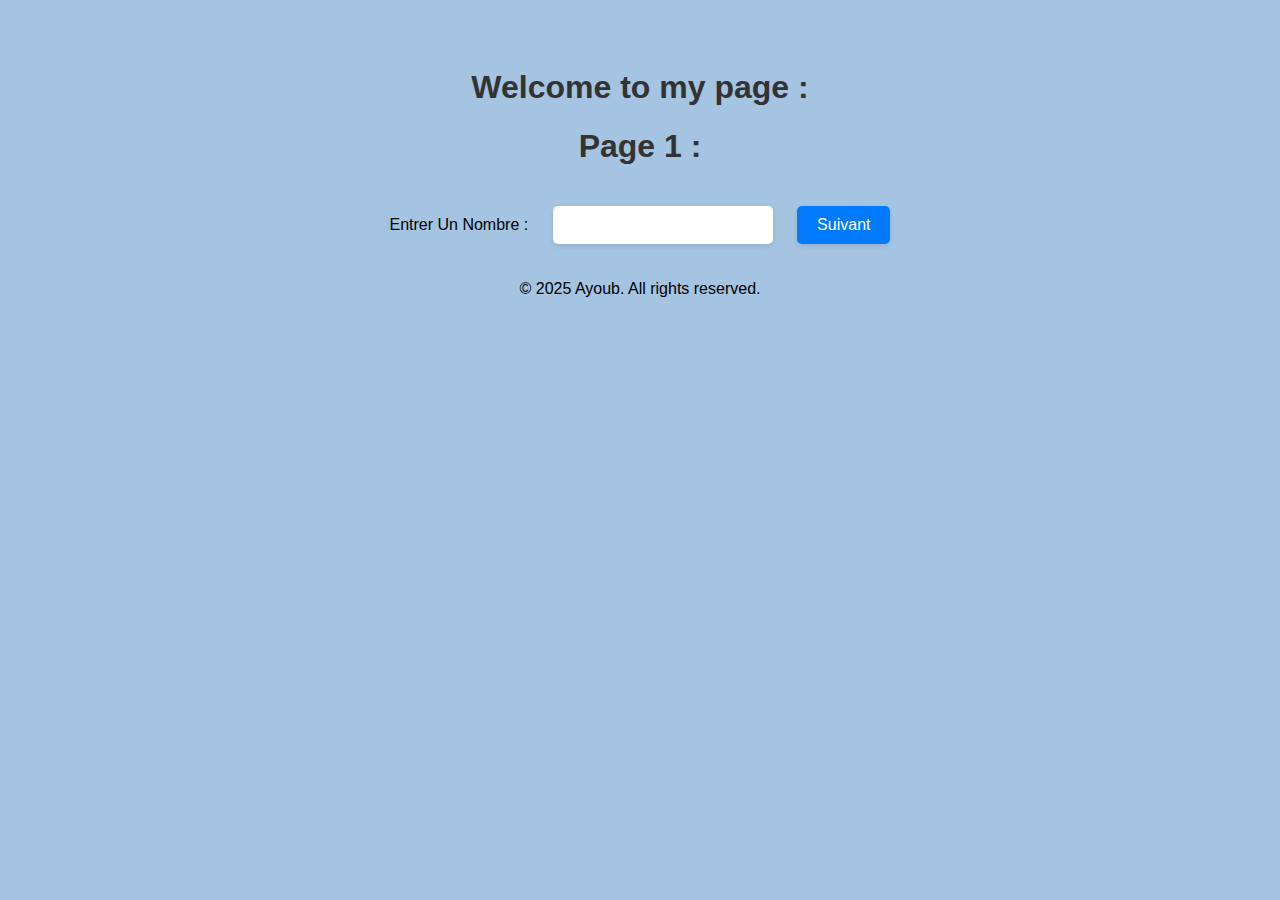
<file: index.html>
<!DOCTYPE html>
<html lang="en">
<head>
    <meta charset="UTF-8">
    <meta name="viewport" content="width=device-width, initial-scale=1.0">
    <title>page 1</title>
    <link rel="stylesheet" href="style.css">
</head>
<body>
    <h1>Welcome to my page : </h1>
    <h1>Page 1 : </h1>
    <label for="Number">Entrer Un Nombre : </label>
    <input type="number" id="Number" name="Number" required>
    <button id="suivant" onclick="suivant()">Suivant</button>
    <footer>
        <p>&copy; 2025 Ayoub. All rights reserved.</p>
    </footer>
    <script>
        function suivant() {
            const number = document.getElementById("Number").value;
            if (number) {
                localStorage.setItem("number1", number);
                window.location.href = "page2.html";
            } else {
                alert("Veuillez entrer un nombre valide.");
            }
        }
    </script>
</body>
</html>
</file>
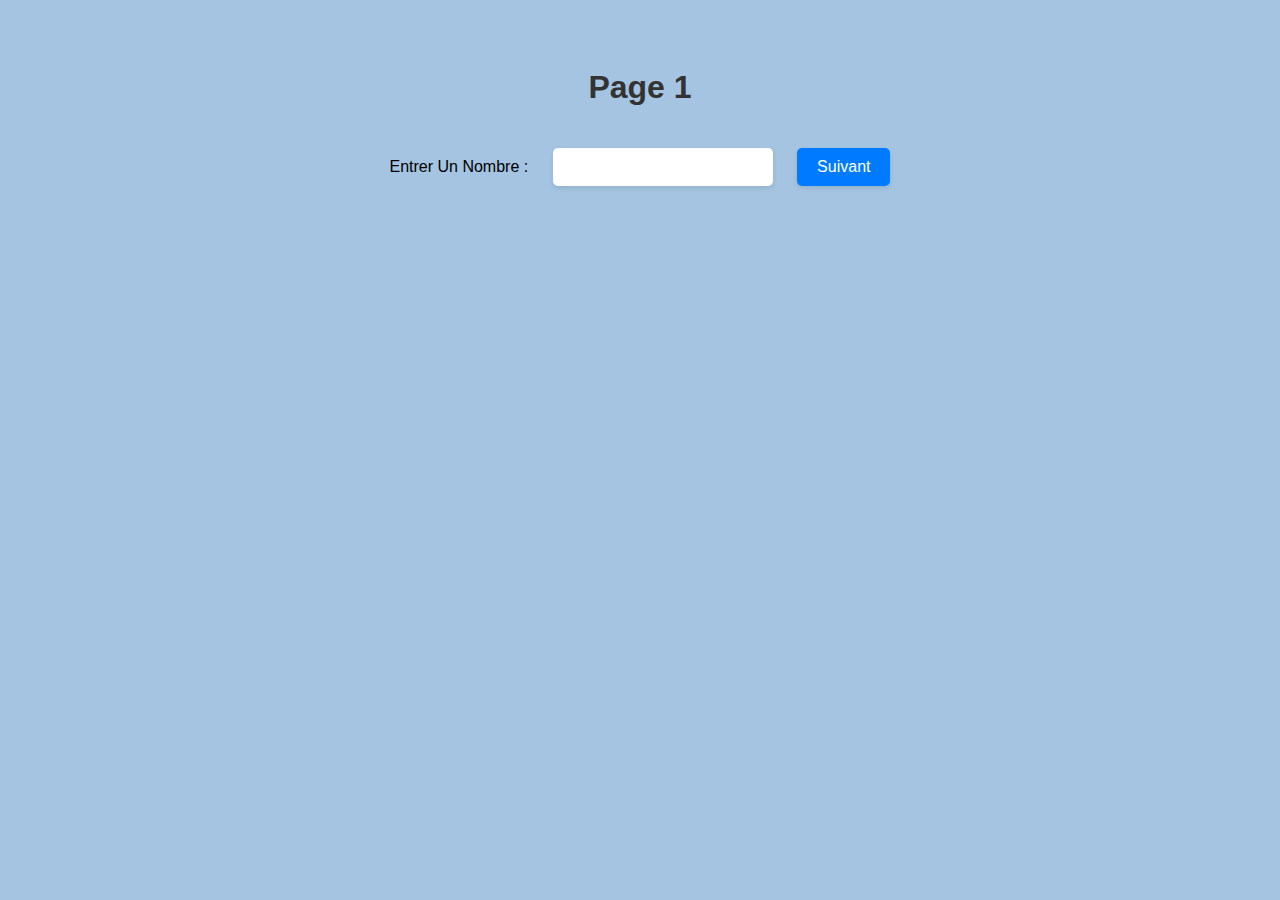
<file: page1.html>
<!DOCTYPE html>
<html lang="en">
<head>
    <meta charset="UTF-8">
    <meta name="viewport" content="width=device-width, initial-scale=1.0">
    <title>page 1</title>
    <link rel="stylesheet" href="style.css">
</head>
<body>
    <h1>Page 1</h1>
    <label for="Number">Entrer Un Nombre : </label>
    <input type="number" id="Number" name="Number" required>
    <button id="suivant" onclick="suivant()">Suivant</button>
    <script>
        function suivant() {
            const number = document.getElementById("Number").value;
            if (number) {
                localStorage.setItem("number1", number);
                window.location.href = "page2.html";
            } else {
                alert("Veuillez entrer un nombre valide.");
            }
        }
    </script>
</body>
</html>
</file>
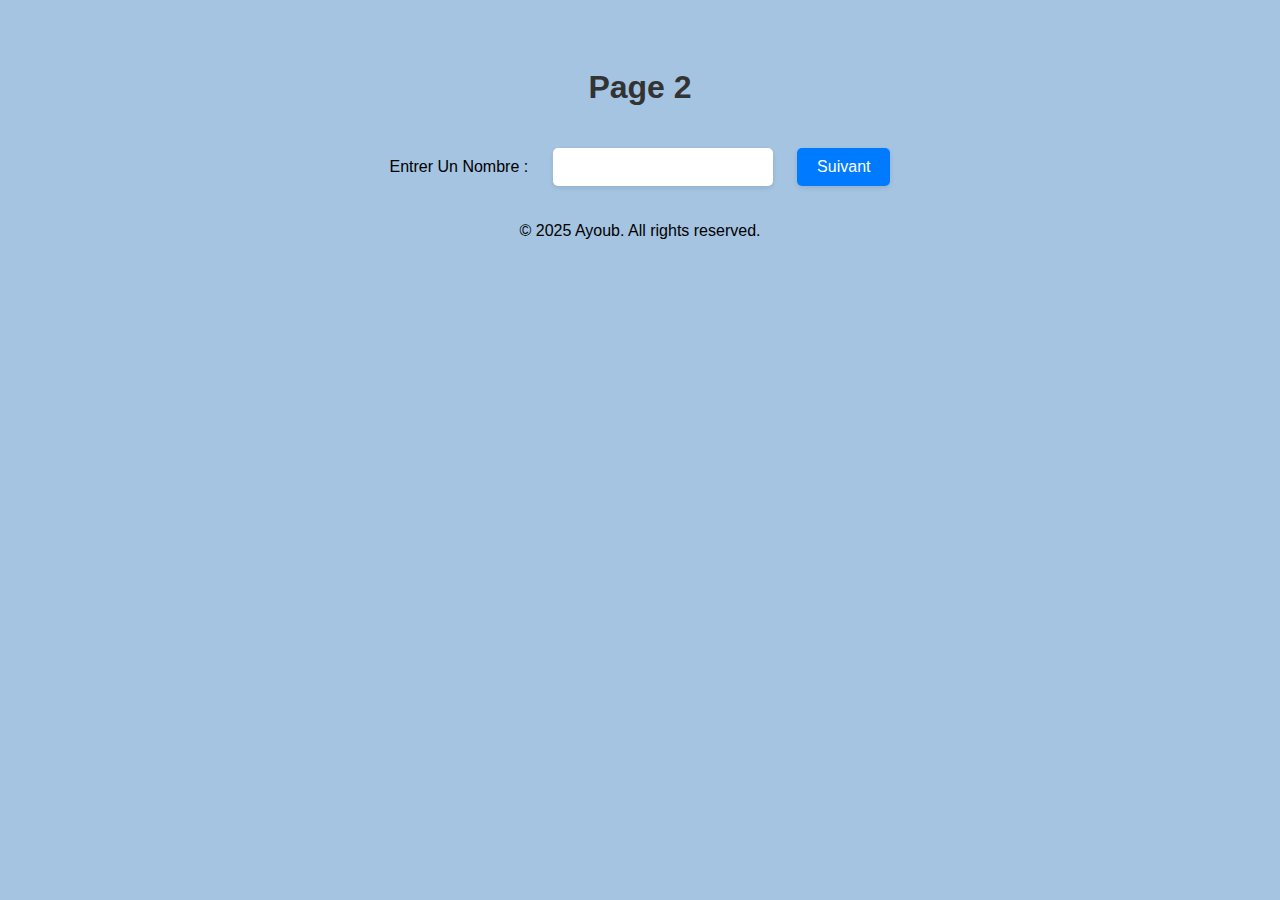
<file: page2.html>
<!DOCTYPE html>
<html lang="en">
<head>
    <meta charset="UTF-8">
    <meta name="viewport" content="width=device-width, initial-scale=1.0">
    <title>page 2</title>
    <link rel="stylesheet" href="style.css">
</head>
<body>
    <h1>Page 2</h1>
    <label for="Number">Entrer Un Nombre : </label>
    <input type="number" id="Number" name="Number" required>
    <button id="suivant" onclick="suivant()">Suivant</button>
    <footer>
        <p>&copy; 2025 Ayoub. All rights reserved.</p>
    </footer>
    <script>
        function suivant() {
            const number = document.getElementById("Number").value;
            if (number) {
                localStorage.setItem("number2", number);
                window.location.href = "page3.html";
            } else {
                alert("Veuillez entrer un nombre valide.");
            }
        }
    </script>
</body>
</html>
</file>
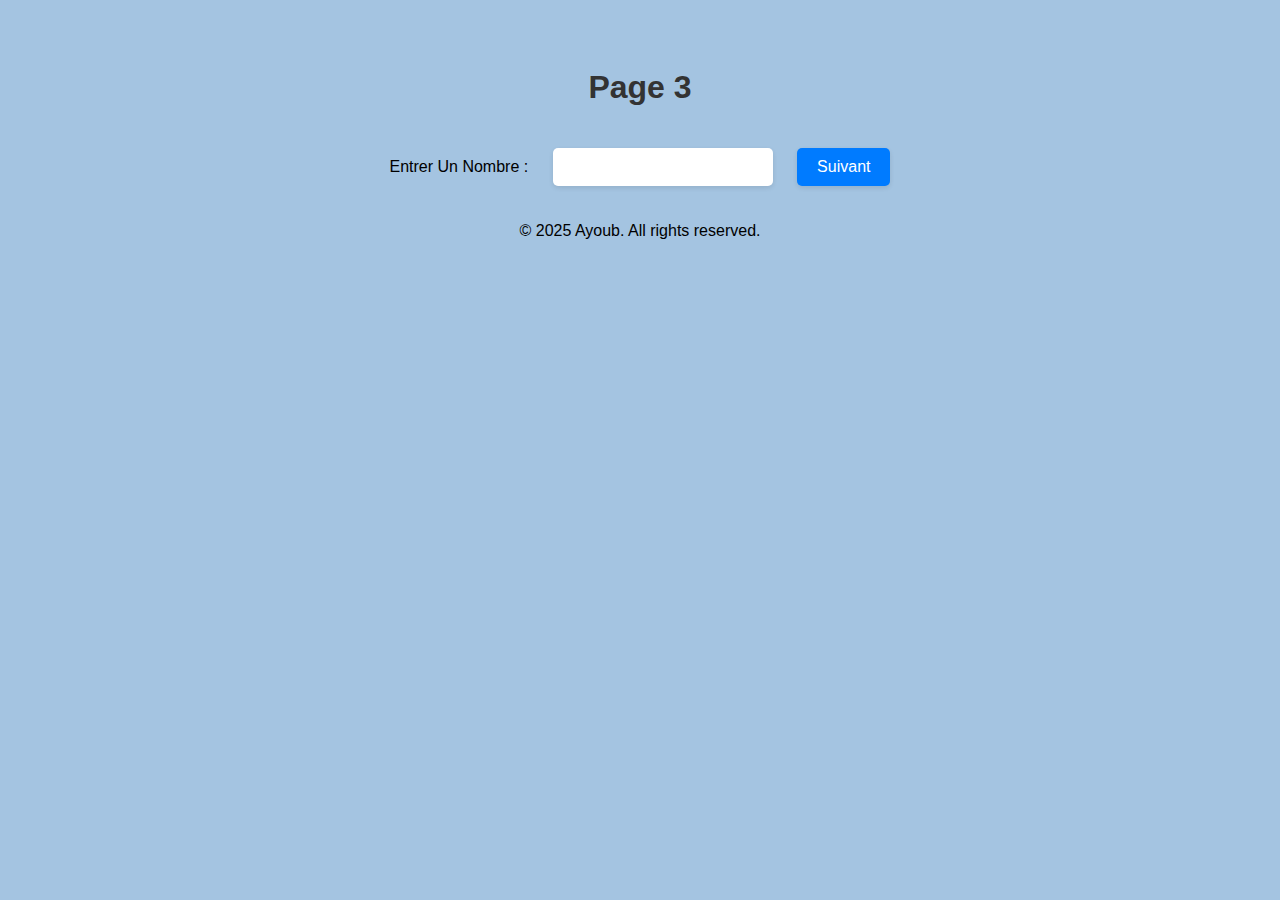
<file: page3.html>
<!DOCTYPE html>
<html lang="en">
<head>
    <meta charset="UTF-8">
    <meta name="viewport" content="width=device-width, initial-scale=1.0">
    <title>page 3</title>
    <link rel="stylesheet" href="style.css">
</head>
<body>
    <h1>Page 3</h1>
    <label for="Number">Entrer Un Nombre : </label>
    <input type="number" id="Number" name="Number" required>
    <button id="suivant" onclick="suivant()">Suivant</button>
    <footer>
        <p>&copy; 2025 Ayoub. All rights reserved.</p>
    </footer>
    <script>
        function suivant() {
            const number = document.getElementById("Number").value;
            if (number) {
                localStorage.setItem("number3", number);
                window.location.href = "page4.html";
            } else {
                alert("Veuillez entrer un nombre valide.");
            }
        }
    </script>
</body>
</html>
</file>
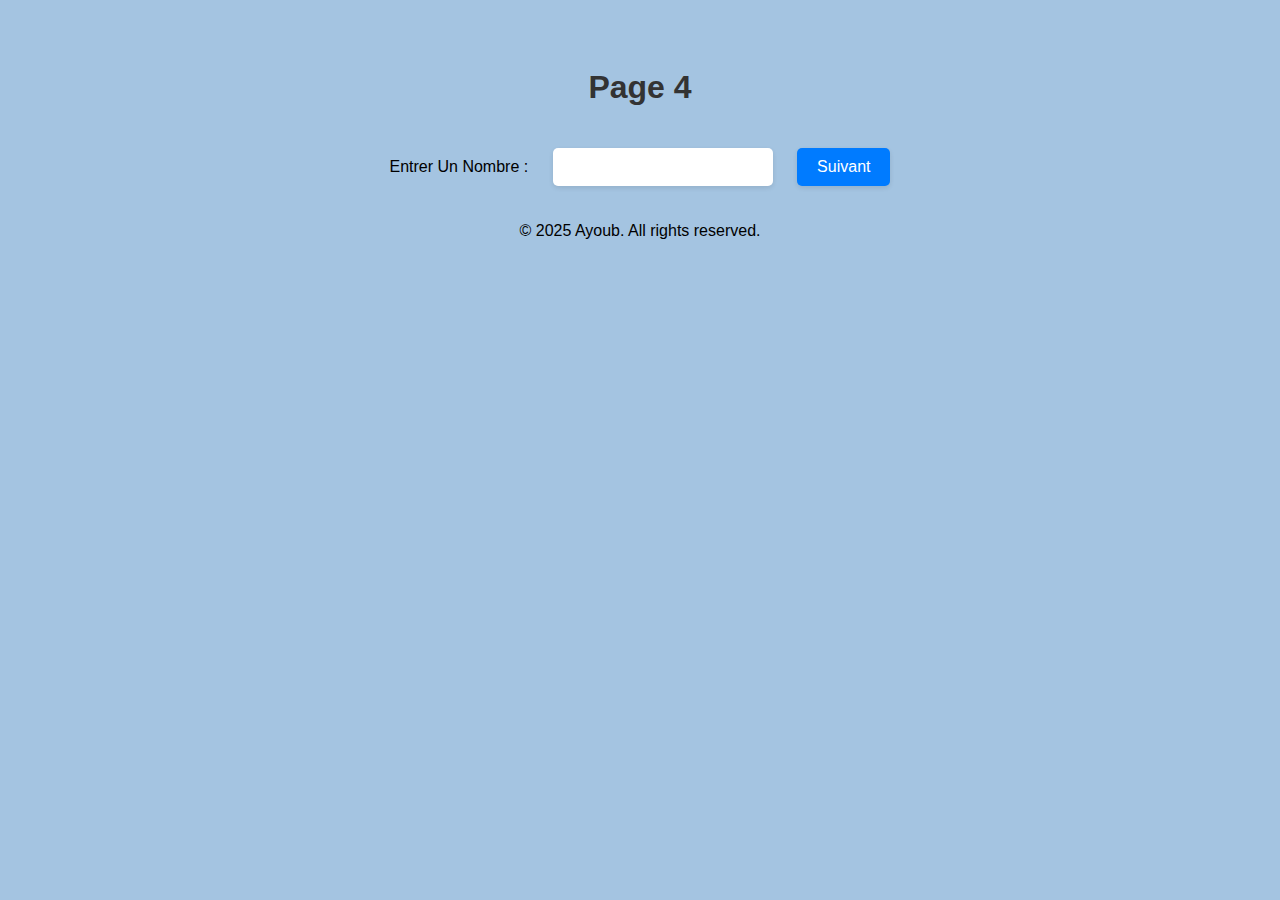
<file: page4.html>
<!DOCTYPE html>
<html lang="en">
<head>
    <meta charset="UTF-8">
    <meta name="viewport" content="width=device-width, initial-scale=1.0">
    <title>page 5 </title>
    <link rel="stylesheet" href="style.css">
</head>
<body>
    <h1>Page 4</h1>
    <label for="Number">Entrer Un Nombre : </label>
    <input type="number" id="Number" name="Number" required>
    <button id="suivant" onclick="suivant()">Suivant</button>
    <footer>
        <p>&copy; 2025 Ayoub. All rights reserved.</p>
    </footer>
    <script>
        function suivant() {
            const number = document.getElementById("Number").value;
            if (number) {
                localStorage.setItem("number4", number);
                window.location.href = "page5.html";
            } else {
                alert("Veuillez entrer un nombre valide.");
            }
        }
    </script>
    
</body>
</html>
</file>
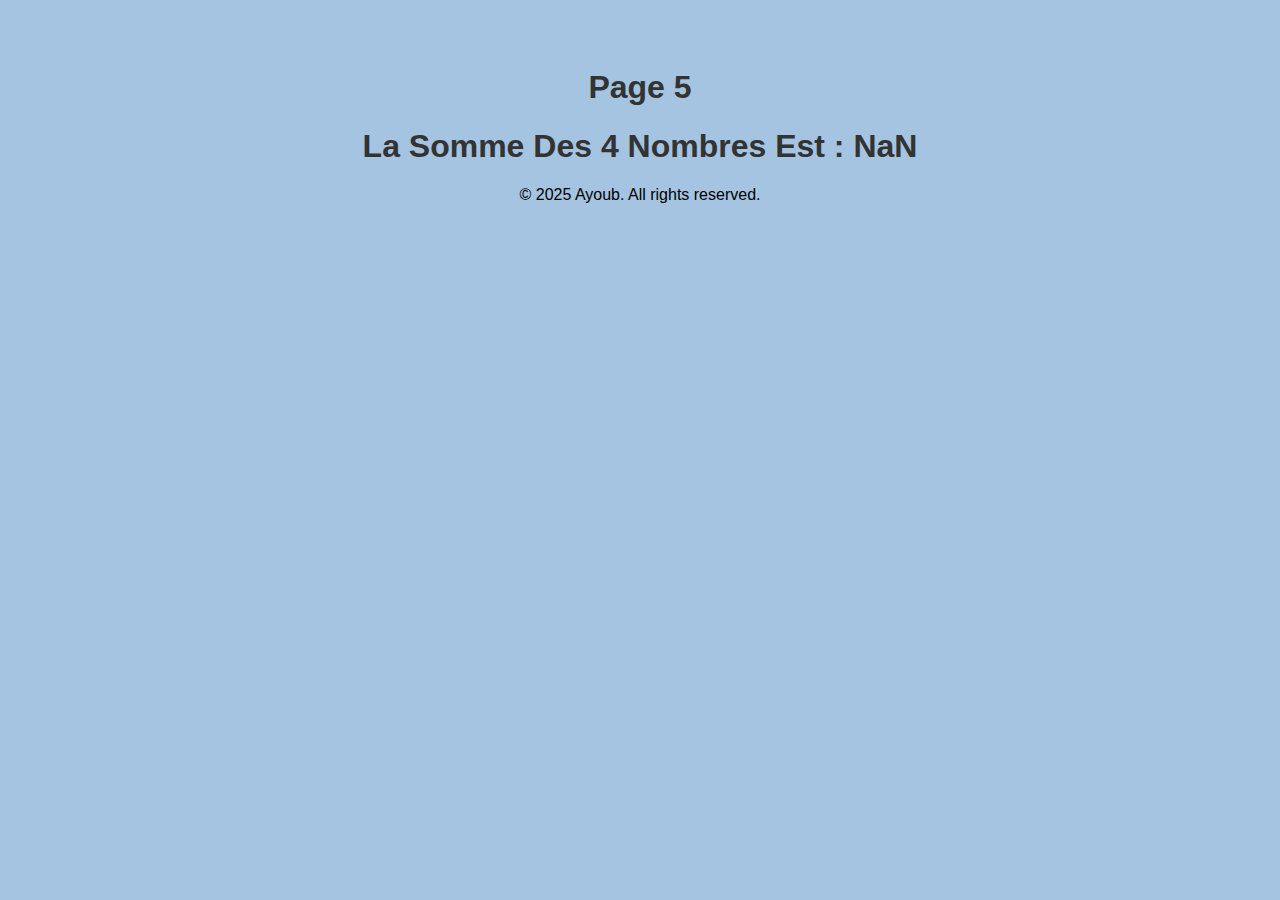
<file: page5.html>
<!DOCTYPE html>
<html lang="en">
<head>
    <meta charset="UTF-8">
    <meta name="viewport" content="width=device-width, initial-scale=1.0">
    <title>page 5</title>
    <link rel="stylesheet" href="style.css">
</head>
<body>
    <h1>Page 5</h1>
    <h1 id="resultat"></h1>
      <!-- Copyright -->
      <footer>
        <p>&copy; 2025 Ayoub. All rights reserved.</p>
    </footer>
    <script>
        const number1 = parseFloat(localStorage.getItem("number1"));
        const number2 = parseFloat(localStorage.getItem("number2"));
        const number3 = parseFloat(localStorage.getItem("number3"));
        const number4 = parseFloat(localStorage.getItem("number4"));
        const resultat = number1 + number2 + number3 + number4;
        document.getElementById("resultat").innerHTML = "La Somme Des 4 Nombres Est : " + resultat;
        localStorage.clear();
    </script>
  

</body>
</html>
</file>
<file: style.css>
body {
    font-family: Arial, sans-serif;
    background-color: #a4c4e1;
    text-align: center;
    padding: 40px;
  }
  
  h1 {
    color: #333;
  }
  
  input {
    padding: 10px;
    width: 200px;
    font-size: 16px;
    margin: 20px;
    border: none;
    border-radius: 5px;
    box-shadow: 0 2px 5px rgba(0, 0, 0, 0.1);
  }
  
  button {
    padding: 10px 20px;
    background-color: #007BFF;
    color: white;
    font-size: 16px;
    border: none;
    border-radius: 5px;
    cursor: pointer;
    box-shadow: 0 2px 5px rgba(0, 0, 0, 0.1);
  }
  
  button:hover {
    background-color: #333;
  }
</file>
